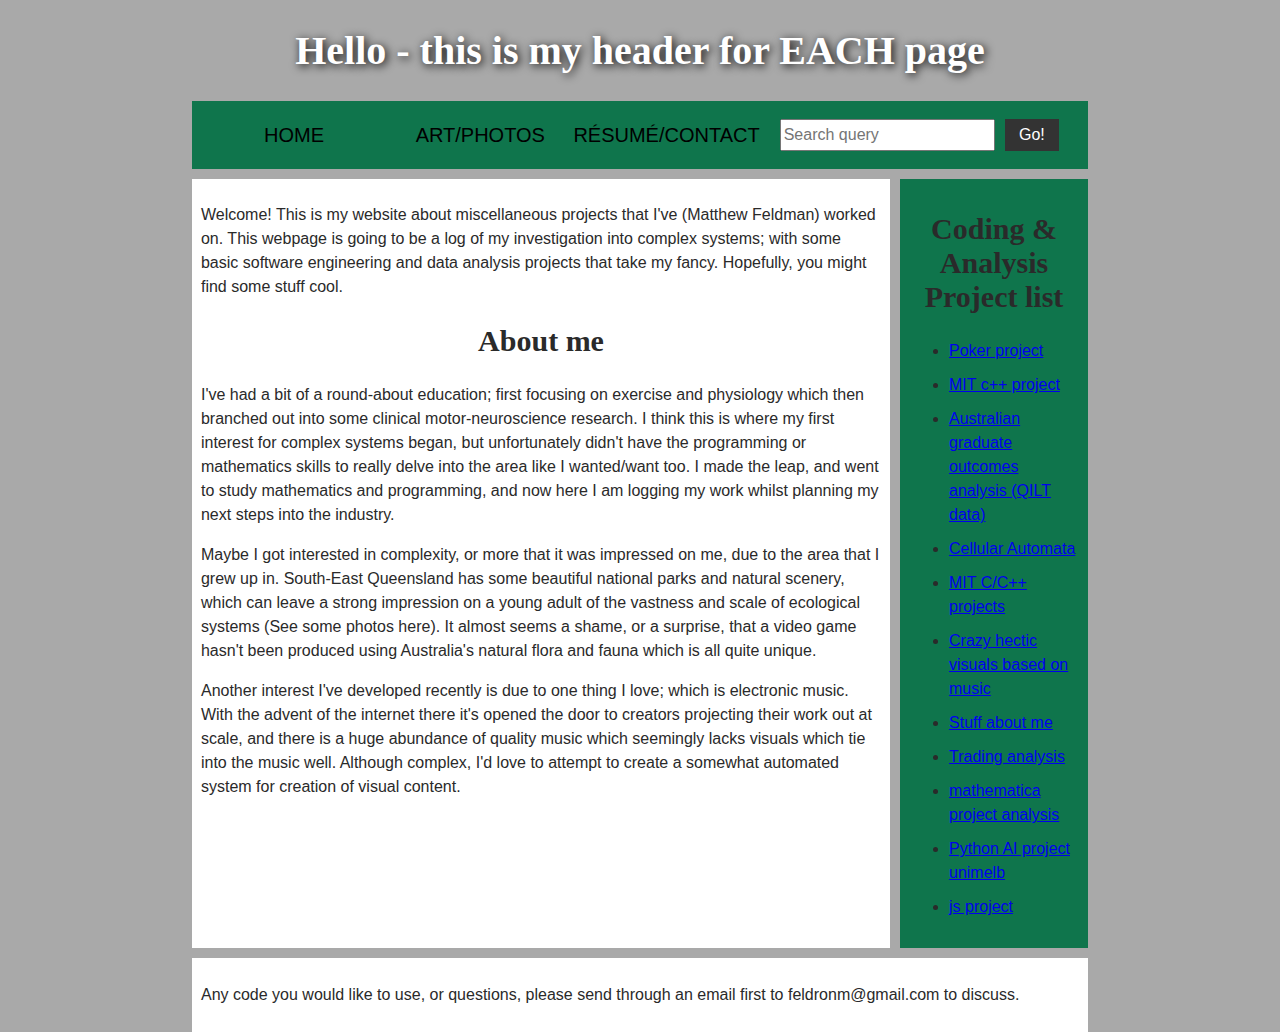
<file: pages/index.html>
﻿<!DOCTYPE html>

<html lang="en" xmlns="http://www.w3.org/1999/xhtml">
<head>
    <meta charset="utf-8" />
    <link rel="stylesheet" href="../css/Base.css">
    <title>nowthisiscontent</title>
</head>


<body>
    <h1>Hello - this is my header for EACH page</h1>

    <nav>
        <ul>
            <li><a href="index.html">Home</a></li>
            <li><a href="#">Art/Photos</a></li>
            <li><a href="contact.html">Résumé/Contact</a></li>
        </ul>

        <form>
            <input type="search" name="q" placeholder="Search query">
            <input type="submit" value="Go!">
        </form>

    </nav>

    <main>
        <article>
            <p>
                Welcome! This is my website about miscellaneous projects that I've (Matthew Feldman) worked on.  This webpage is going to be a log of
                my investigation into complex systems; with some basic software engineering and data analysis projects that take my fancy.  Hopefully, you might find some stuff cool.
            </p>

            <h2>About me</h2>


            <p>
                I've had a bit of a round-about education; first focusing on exercise and physiology which then branched out into some clinical motor-neuroscience research.  I think
                this is where my first interest for complex systems began, but unfortunately didn't have the programming or mathematics skills to really delve into the area like I wanted/want too.
                I made the leap, and went to study mathematics and programming, and now here I am logging my work whilst planning my next steps into the industry.
            </p>

            <p>
                Maybe I got interested in complexity, or more that it was impressed on me, due to the area that I grew up in.
                South-East Queensland has some beautiful national parks and natural scenery, which can leave a strong impression on a young adult of the vastness and scale of ecological systems (See some photos here).
                It almost seems a shame, or a surprise, that a video game hasn't been produced using Australia's natural flora and fauna which is all quite unique.
            </p>

            <!--Another area of interest from a young age I've had is human psychology and decision making, and how these relate to communal politics.-->

            <p>
                Another interest I've developed recently is due to one thing I love; which is electronic music.  With the advent of the internet there it's opened the door to
                creators projecting their work out at scale, and there is a huge abundance of quality music which seemingly lacks visuals which tie into the music well.  Although
                complex, I'd love to attempt to create a somewhat automated system for creation of visual content.
            </p>
        </article>

        <aside>
            <h2>Coding & Analysis Project list</h2>
            <ul>
                <li><a href="poker.html"> Poker project</a></li>
                <li><a href="c++ project.html"> MIT c++ project</a></li>
                <li><a href="QILT Analysis.html"> Australian graduate outcomes analysis (QILT data)</a></li>
                <li><a href="Cellular Automata.html"> Cellular Automata</a></li>
                <li><a href="MIT Misc projects.html"> MIT C/C++ projects</a></li>
                <li><a href="Audiovisual music project.html"> Crazy hectic visuals based on music</a></li>
                <li><a href="personal.html"> Stuff about me</a></li>
                <li><a href="options-derivatives.html"> Trading analysis</a></li>
                <li><a href="mathematica.html"> mathematica project analysis</a></li>
                <li><a href="python AI project.html"> Python AI project unimelb</a></li>
                <li><a href="js project.html"> js project</a></li>
            </ul>
        </aside>
    </main>

    <footer>
        <p>Any code you would like to use, or questions, please send through an email first to feldronm@gmail.com to discuss. </p>
    </footer>

</body>
</html>
</file>
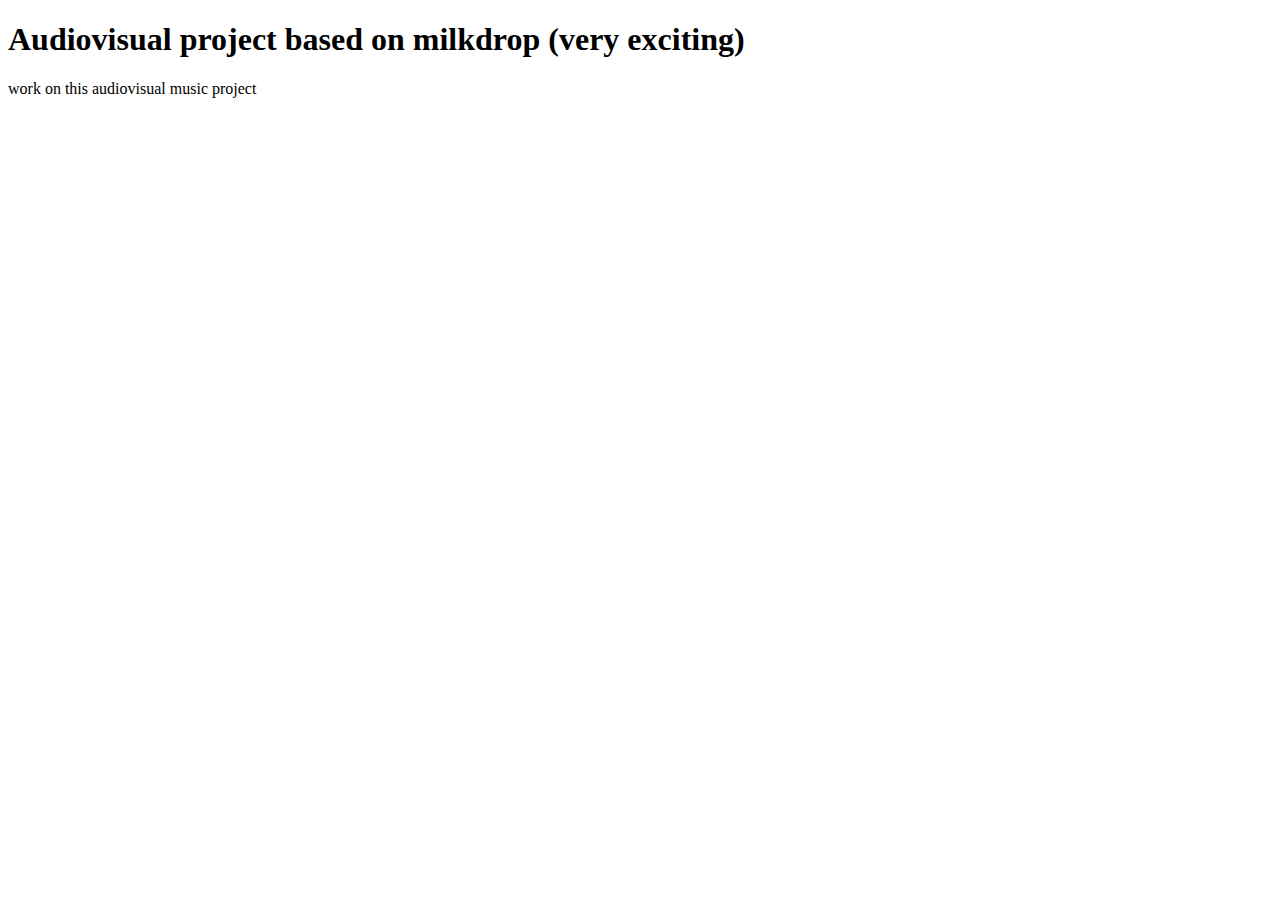
<file: pages/Audiovisual music project.html>
﻿<!DOCTYPE html>

<html lang="en" xmlns="http://www.w3.org/1999/xhtml">
<head>
    <meta charset="utf-8" />
    <title>Audiovisual project</title>
</head>
<body>
    <h1>Audiovisual project based on milkdrop (very exciting)</h1>
    <p>work on this audiovisual music project</p>
</body>
</html>
</file>
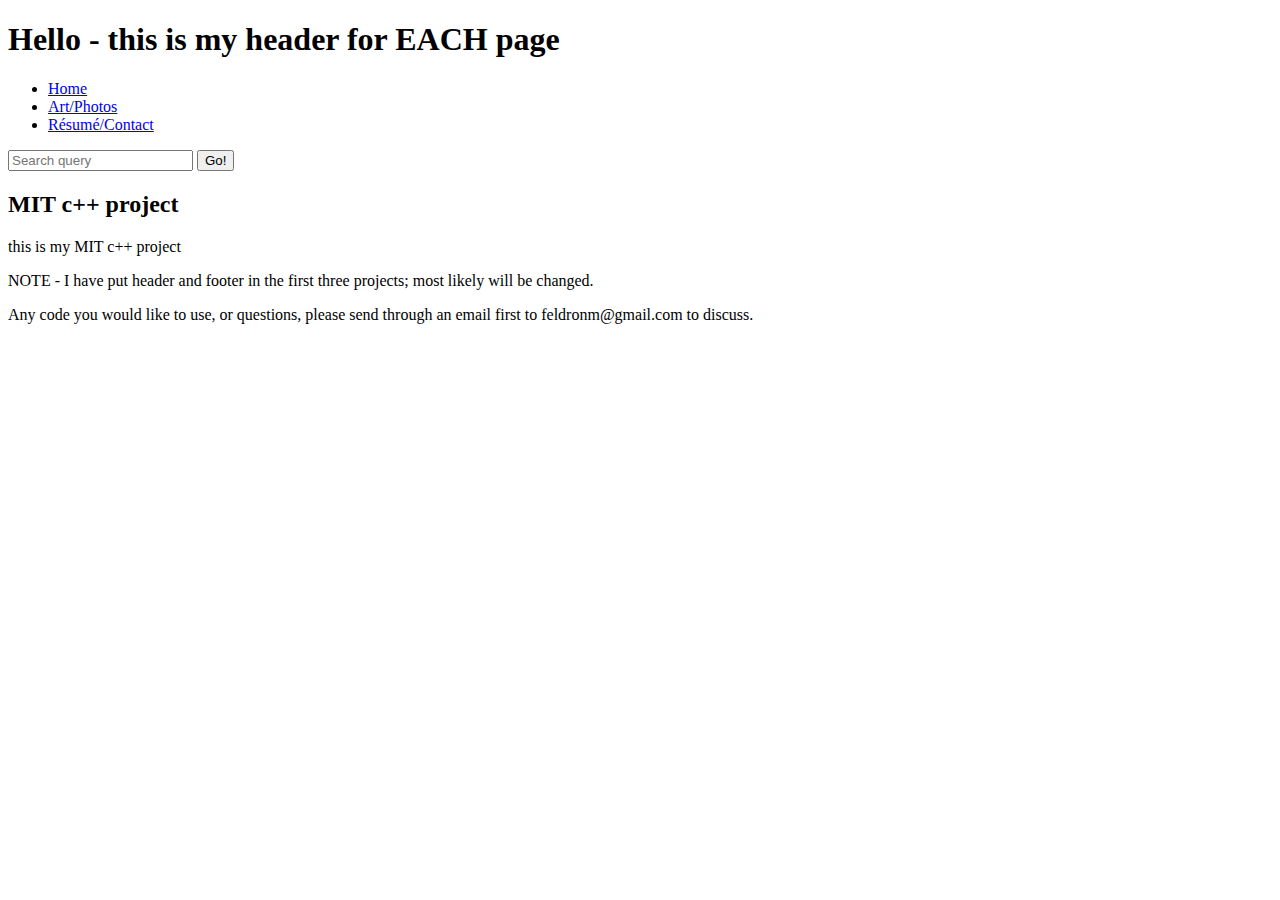
<file: pages/c++ project.html>
﻿<!DOCTYPE html>

<html lang="en" xmlns="http://www.w3.org/1999/xhtml">
<head>
    <meta charset="utf-8" />
    <title>c++ project</title>
</head>
<body>
    <h1>Hello - this is my header for EACH page</h1>

    <nav>
        <ul>
            <li><a href="index.html">Home</a></li>
            <li><a href="#">Art/Photos</a></li>
            <li><a href="contact.html">Résumé/Contact</a></li>
        </ul>

        <form>
            <input type="search" name="q" placeholder="Search query">
            <input type="submit" value="Go!">
        </form>

    </nav>

    <h2>MIT c++ project</h2>
    <p>this is my MIT c++ project</p>

    <p>
        NOTE - I have put header and footer in the first three projects; most likely will be changed.
    </p>

    <footer>
        <p>Any code you would like to use, or questions, please send through an email first to feldronm@gmail.com to discuss. </p>
    </footer>

</body>
</html>
</file>
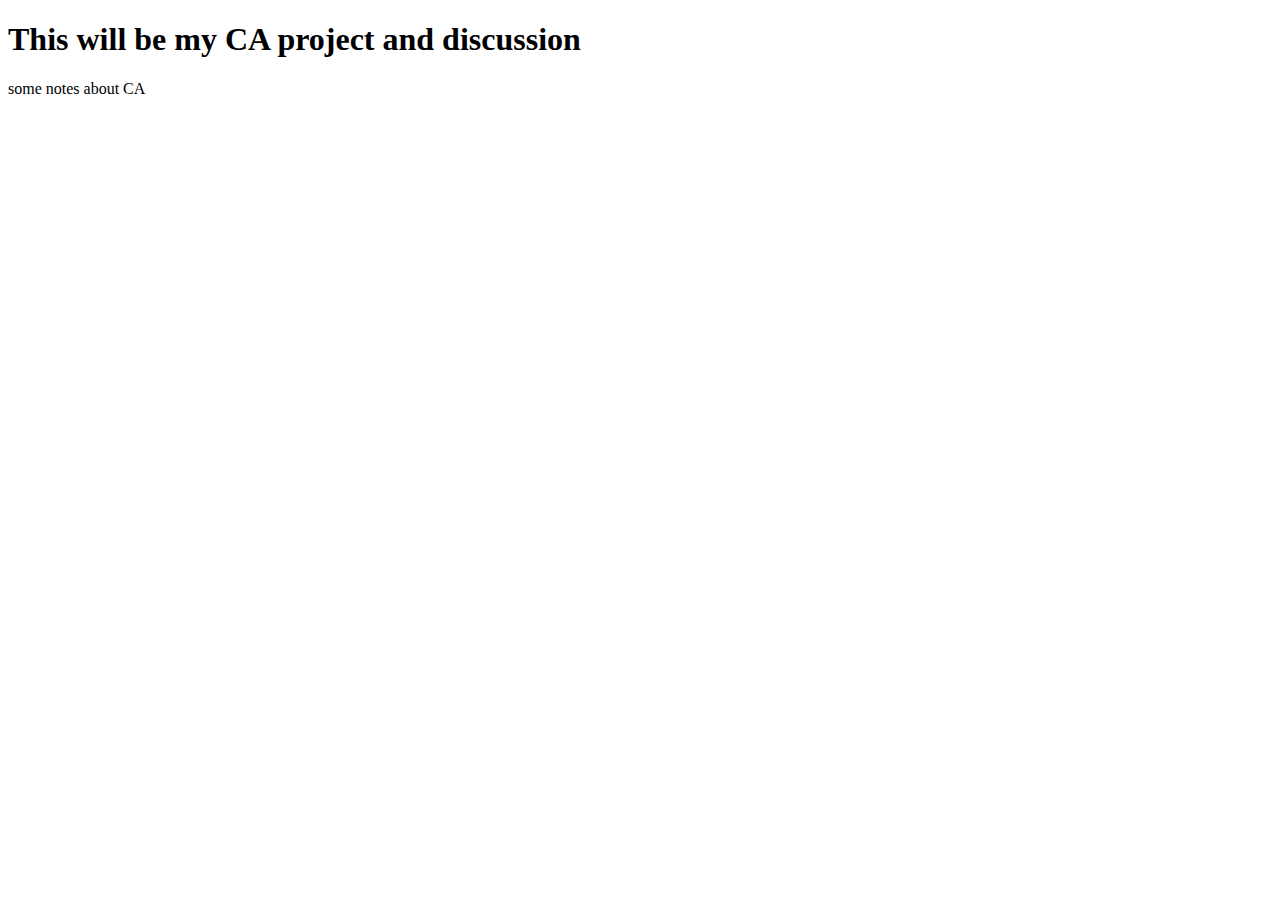
<file: pages/Cellular Automata.html>
﻿<!DOCTYPE html>

<html lang="en" xmlns="http://www.w3.org/1999/xhtml">
<head>
    <meta charset="utf-8" />
    <title>Cellular Automata</title>
</head>
<body>
    <h1>This will be my CA project and discussion</h1>
    <p>some notes about CA</p>
</body>
</html>
</file>
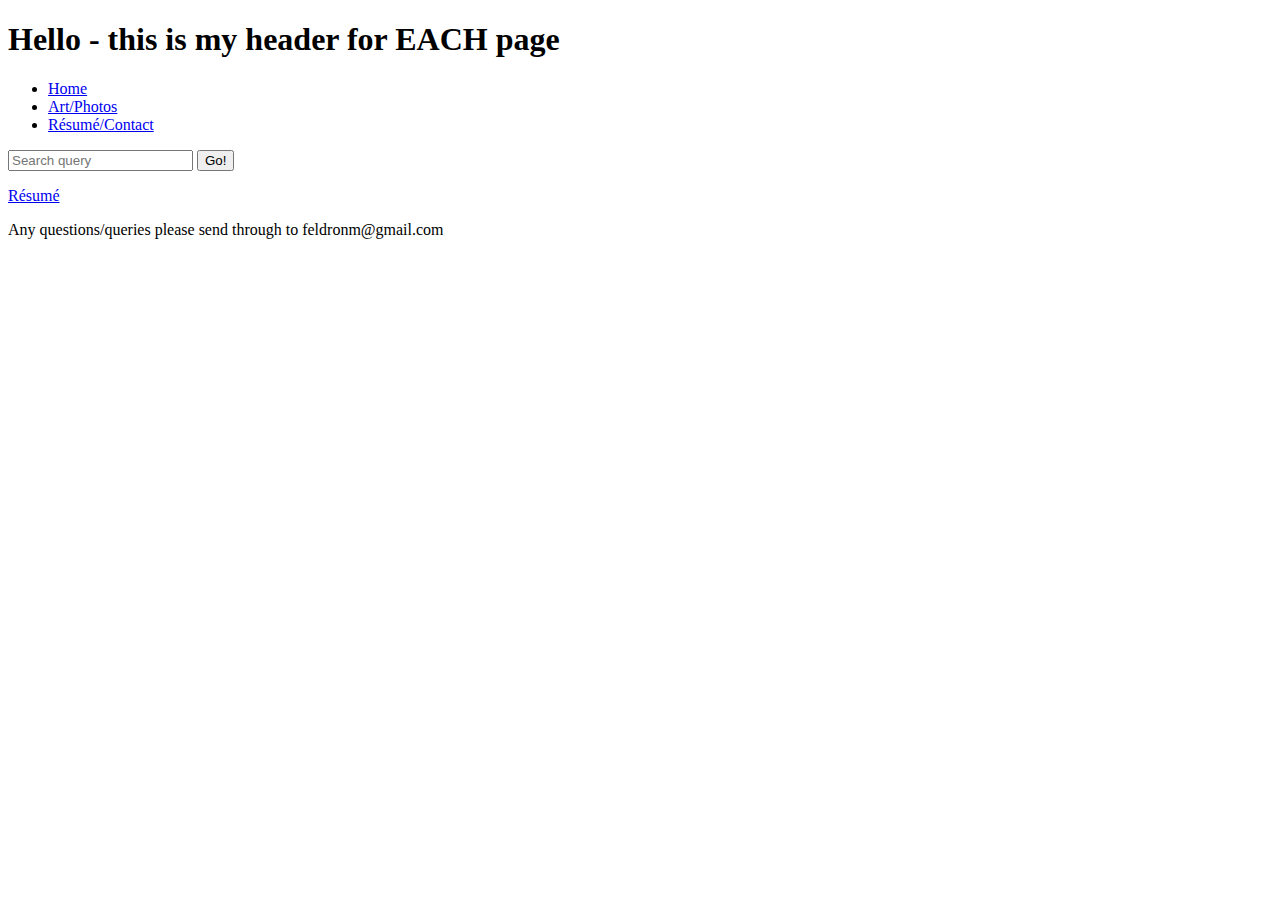
<file: pages/contact.html>
﻿<!DOCTYPE html>

<html lang="en" xmlns="http://www.w3.org/1999/xhtml">
<head>
    <meta charset="utf-8" />
    <title></title>
</head>
<body>
    <h1>Hello - this is my header for EACH page</h1>

    <nav>
        <ul>
            <li><a href="index.html">Home</a></li>
            <li><a href="#">Art/Photos</a></li>
            <li><a href="contact.html">Résumé/Contact</a></li>
        </ul>

        <form>
            <input type="search" name="q" placeholder="Search query">
            <input type="submit" value="Go!">
        </form>

    </nav>

    <p><a href="../docs/résumé.pdf">Résumé</a></p>
    <p>Any questions/queries please send through to feldronm@gmail.com</p>
</body>
</html>
</file>
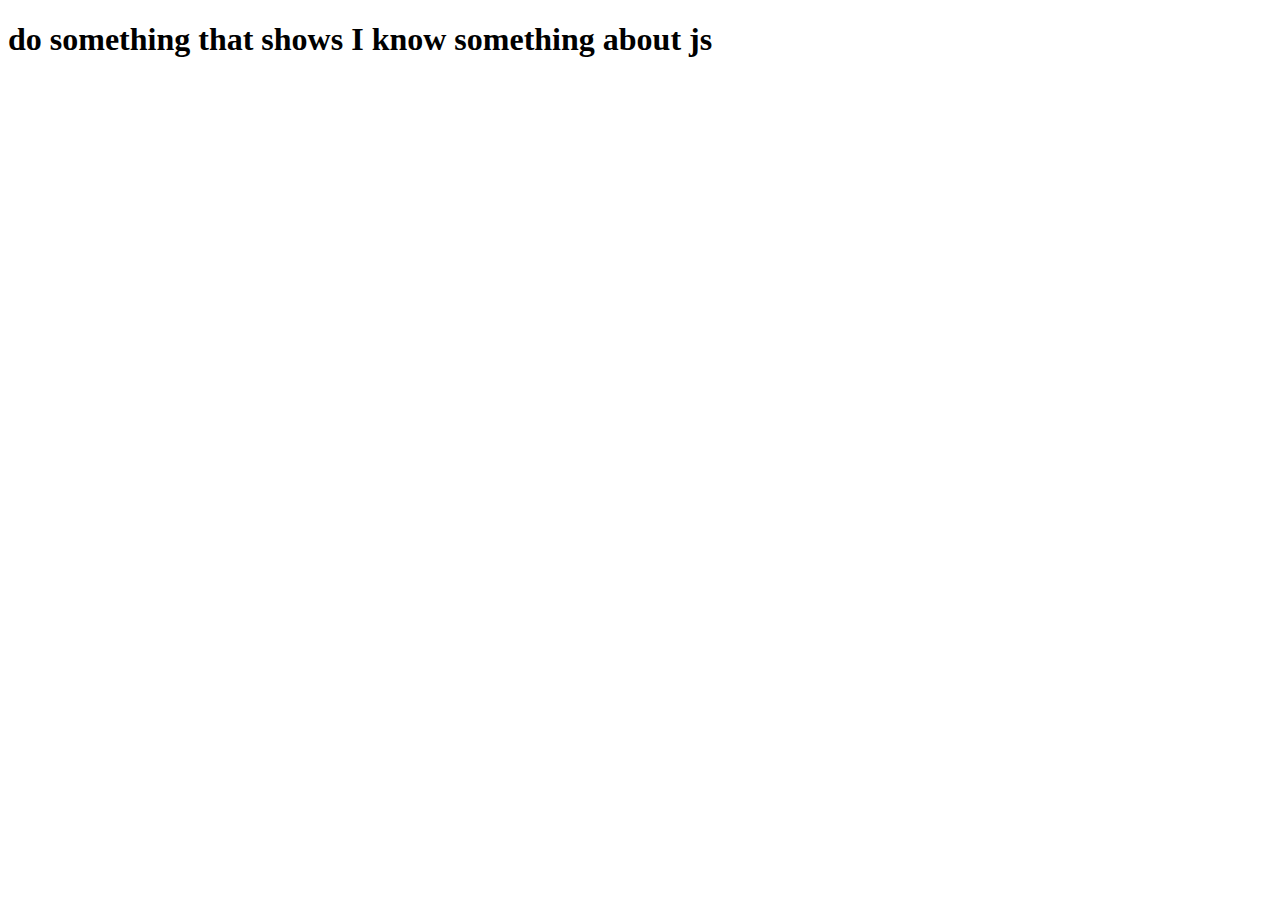
<file: pages/js project.html>
﻿<!DOCTYPE html>

<html lang="en" xmlns="http://www.w3.org/1999/xhtml">
<head>
    <meta charset="utf-8" />
    <title>js project</title>
</head>
<body>
    <h1>do something that shows I know something about js</h1>
</body>
</html>
</file>
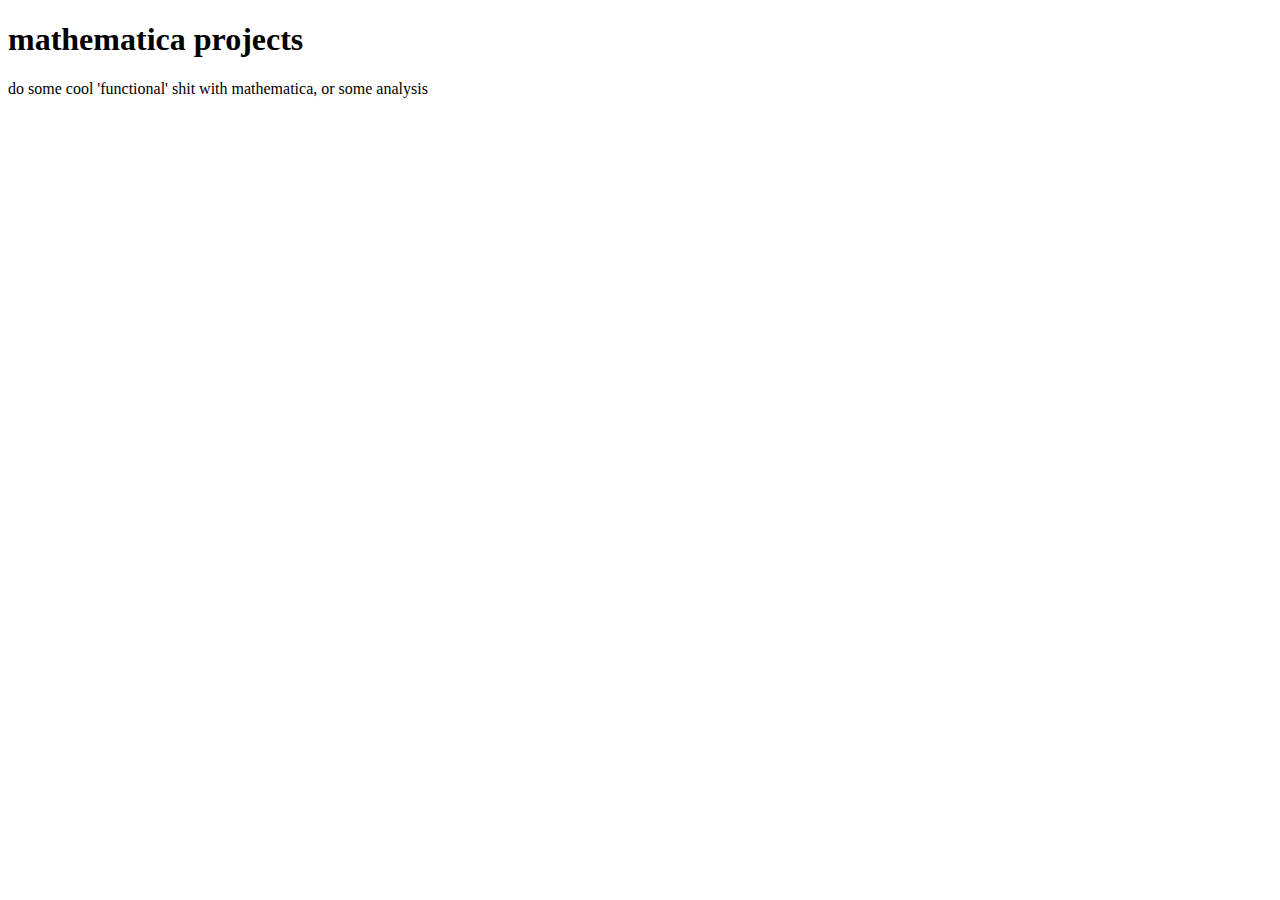
<file: pages/mathematica.html>
﻿<!DOCTYPE html>

<html lang="en" xmlns="http://www.w3.org/1999/xhtml">
<head>
    <meta charset="utf-8" />
    <title>mathematica projects</title>
</head>
<body>
    <h1>mathematica projects</h1>
    <p>do some cool 'functional' shit with mathematica, or some analysis</p>
</body>
</html>
</file>
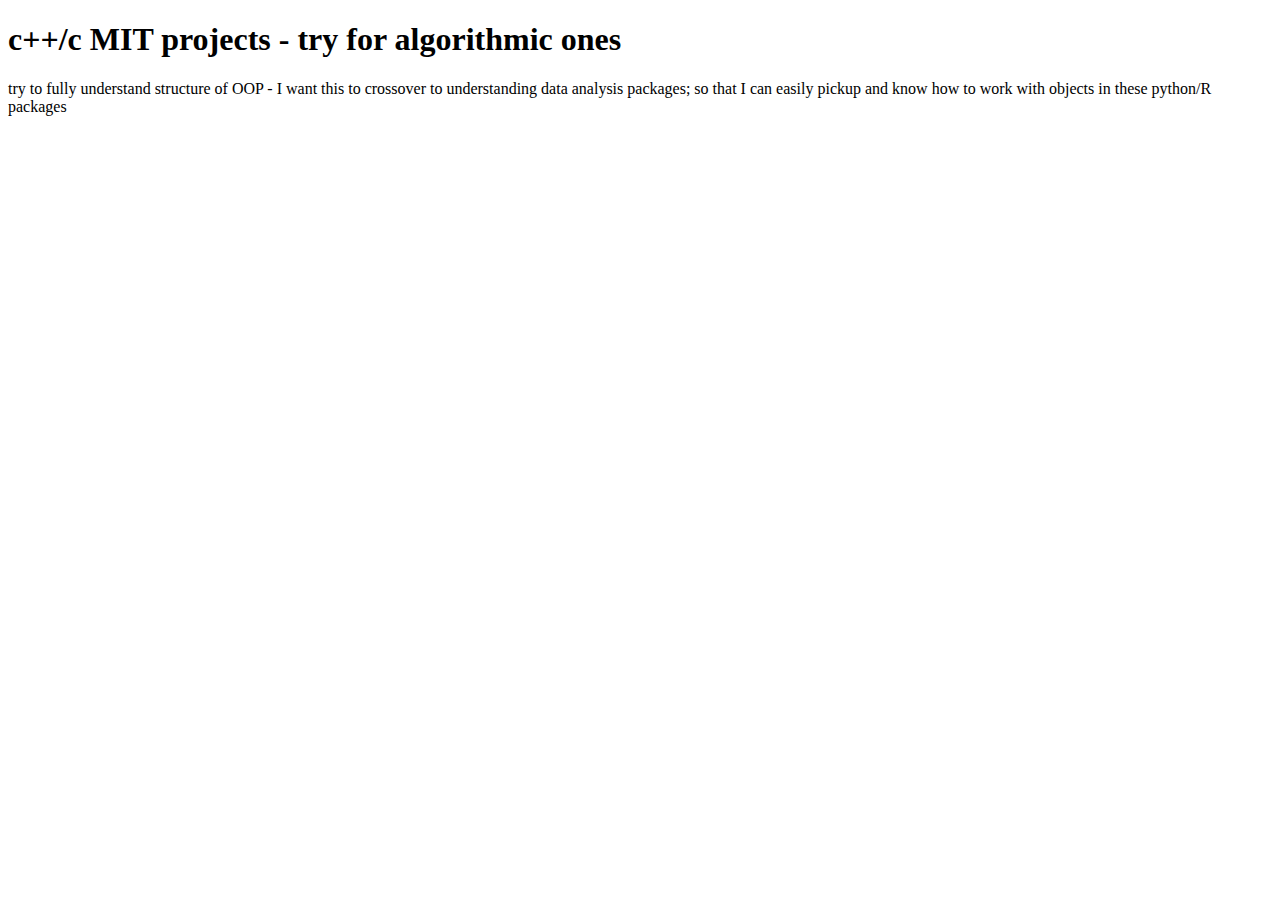
<file: pages/MIT Misc projects.html>
﻿<!DOCTYPE html>

<html lang="en" xmlns="http://www.w3.org/1999/xhtml">
<head>
    <meta charset="utf-8" />
    <title>More MIT projects - particularly object orientated ones</title>
</head>
<body>
    <h1>c++/c MIT projects - try for algorithmic ones</h1>
    <p>try to fully understand structure of OOP - I want this to crossover to understanding data analysis packages; 
    so that I can easily pickup and know how to work with objects in these python/R packages</p>
</body>
</html>
</file>
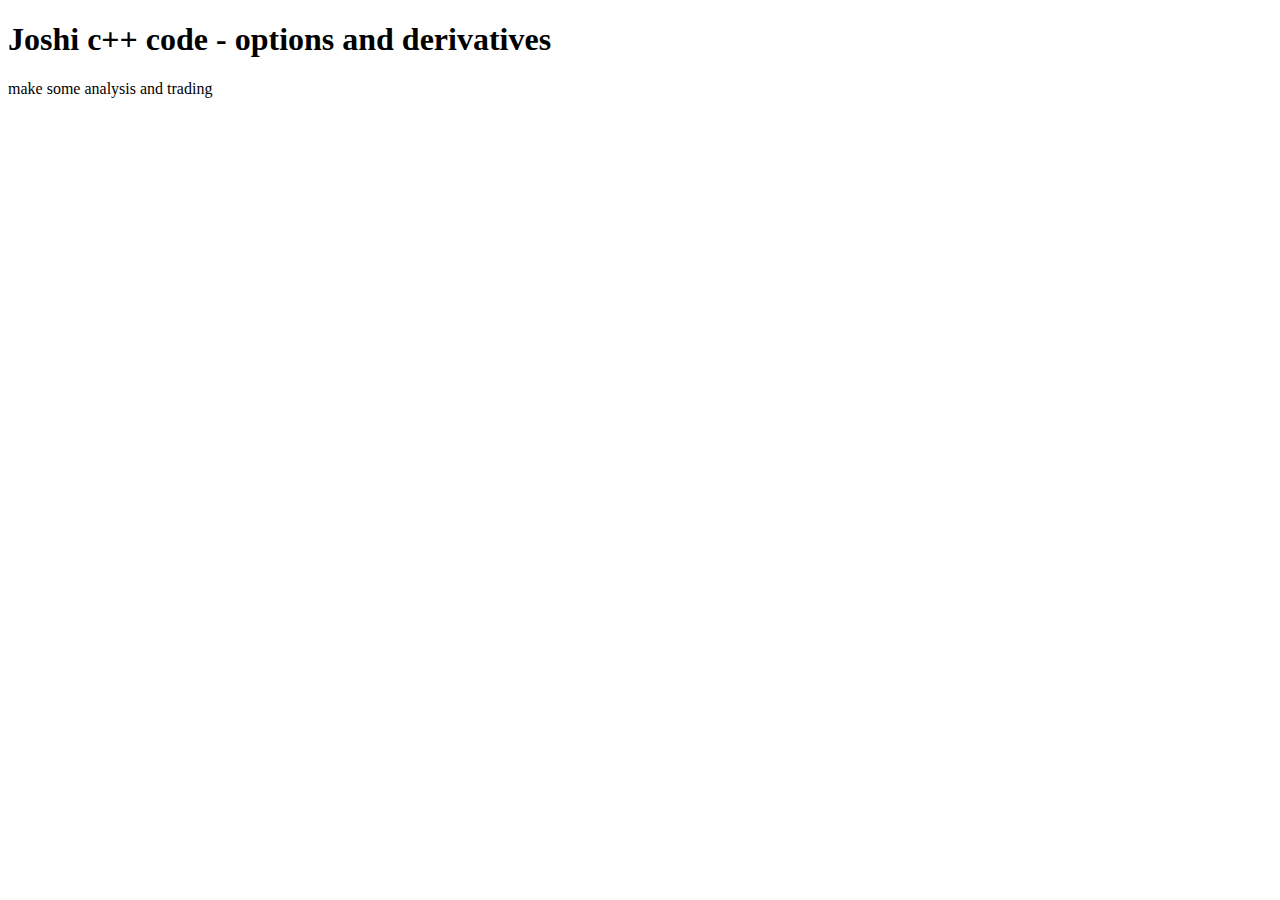
<file: pages/options-derivatives.html>
﻿<!DOCTYPE html>

<html lang="en" xmlns="http://www.w3.org/1999/xhtml">
<head>
    <meta charset="utf-8" />
    <title>Options derivative pricing</title>
</head>
<body>
    <h1>Joshi c++ code - options and derivatives</h1>
    <p>make some analysis and trading </p>



</body>
</html>
</file>
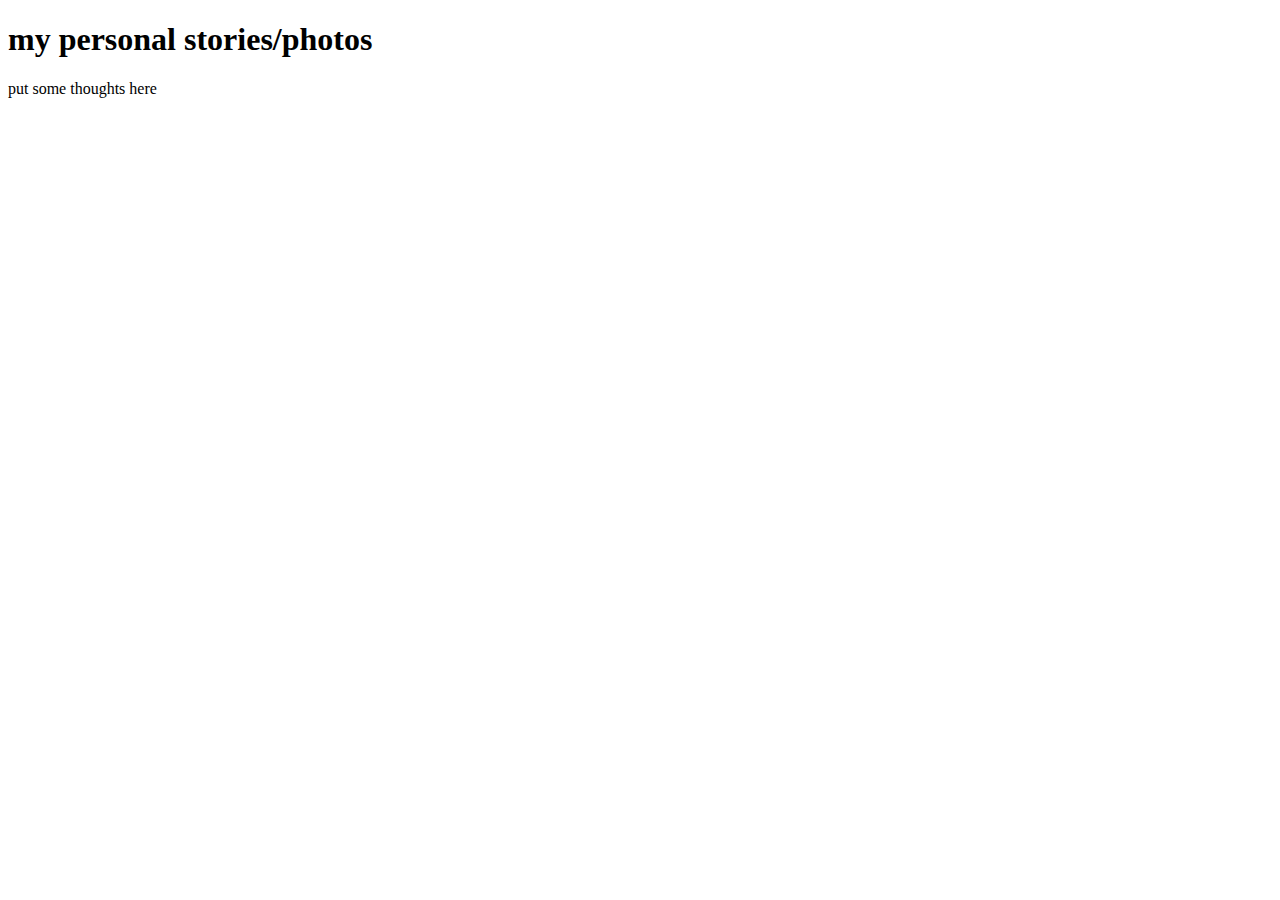
<file: pages/personal.html>
﻿<!DOCTYPE html>

<html lang="en" xmlns="http://www.w3.org/1999/xhtml">
<head>
    <meta charset="utf-8" />
    <title>Personal blog posts</title>
</head>
<body>
    <h1>my personal stories/photos</h1>
    <p>put some thoughts here</p>
</body>
</html>
</file>
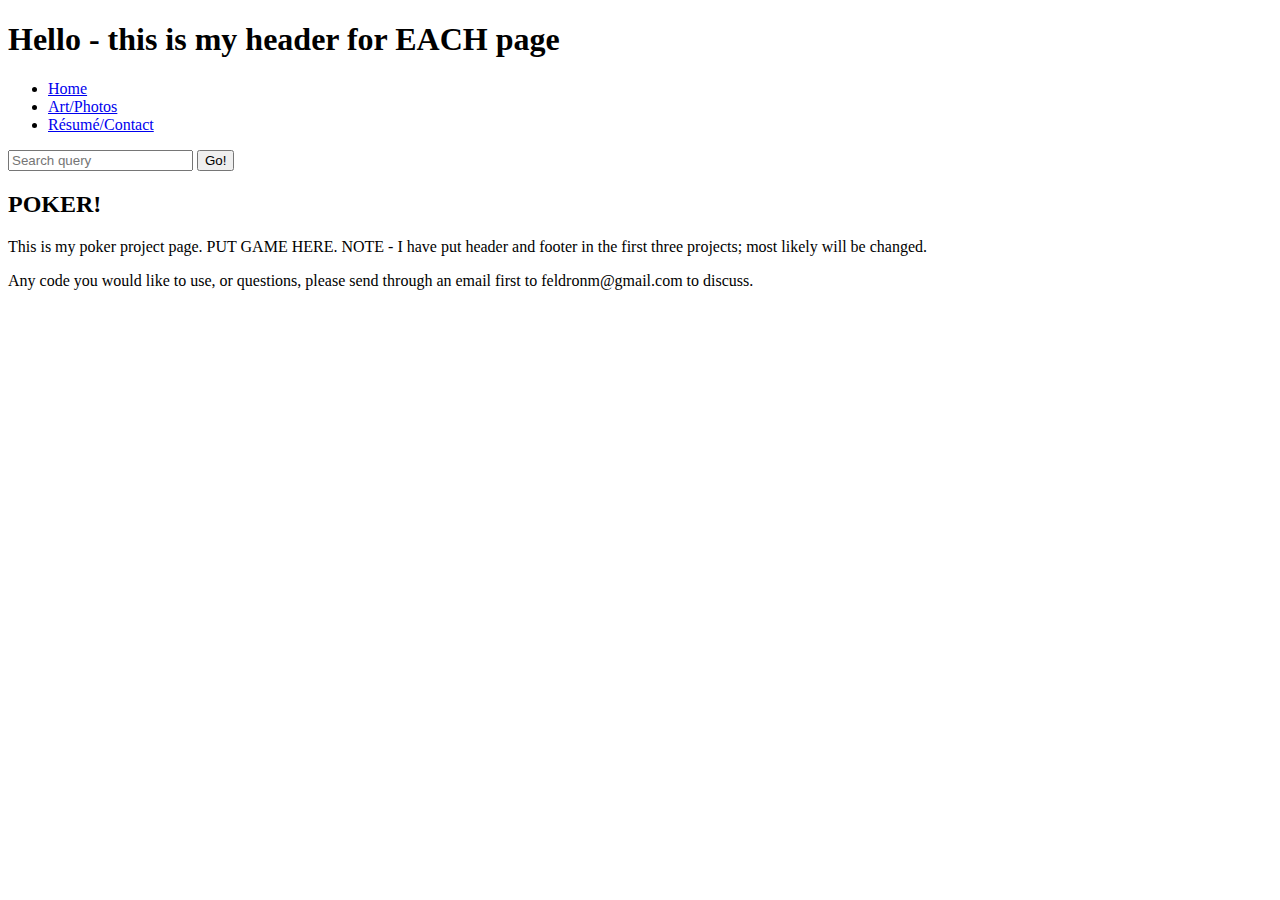
<file: pages/poker.html>
﻿<!DOCTYPE html>

<html lang="en" xmlns="http://www.w3.org/1999/xhtml">
<head>
    <meta charset="utf-8" />
    <title>play a game of poker</title>
</head>
<body>

    <h1>Hello - this is my header for EACH page</h1>

    <nav>
        <ul>
            <li><a href="index.html">Home</a></li>
            <li><a href="#">Art/Photos</a></li>
            <li><a href="contact.html">Résumé/Contact</a></li>
        </ul>

        <form>
            <input type="search" name="q" placeholder="Search query">
            <input type="submit" value="Go!">
        </form>

    </nav>

    <h2>POKER!</h2>
    <p>This is my poker project page.  PUT GAME HERE.
    NOTE - I have put header and footer in the first three projects; most likely will be changed.
    </p>

    <footer>
        <p>Any code you would like to use, or questions, please send through an email first to feldronm@gmail.com to discuss. </p>
    </footer>

</body>
</html>
</file>
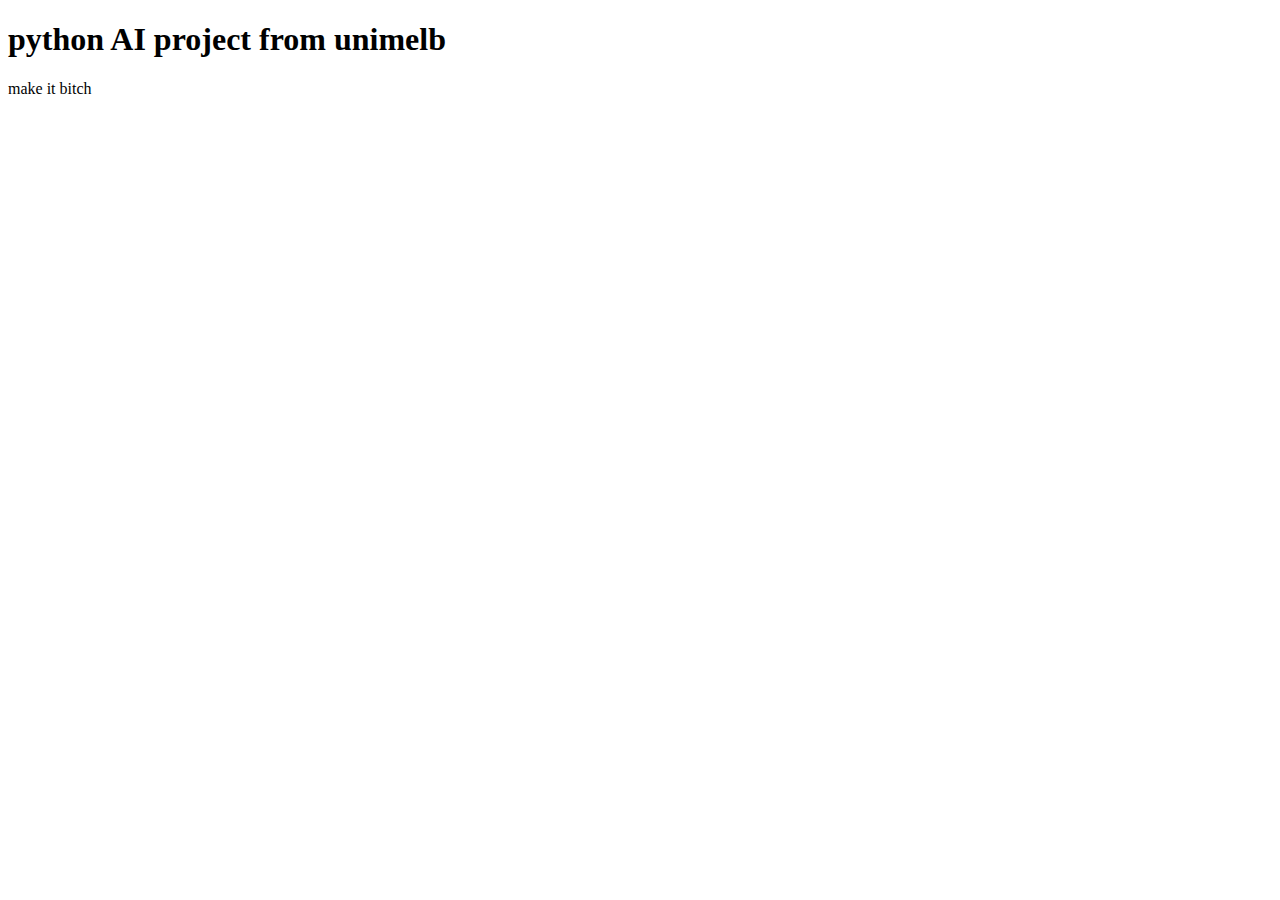
<file: pages/python AI project.html>
﻿<!DOCTYPE html>

<html lang="en" xmlns="http://www.w3.org/1999/xhtml">
<head>
    <meta charset="utf-8" />
    <title>python AI project unimelb</title>
</head>
<body>
    <h1>python AI project from unimelb</h1>
    <p>make it bitch</p>
</body>
</html>
</file>
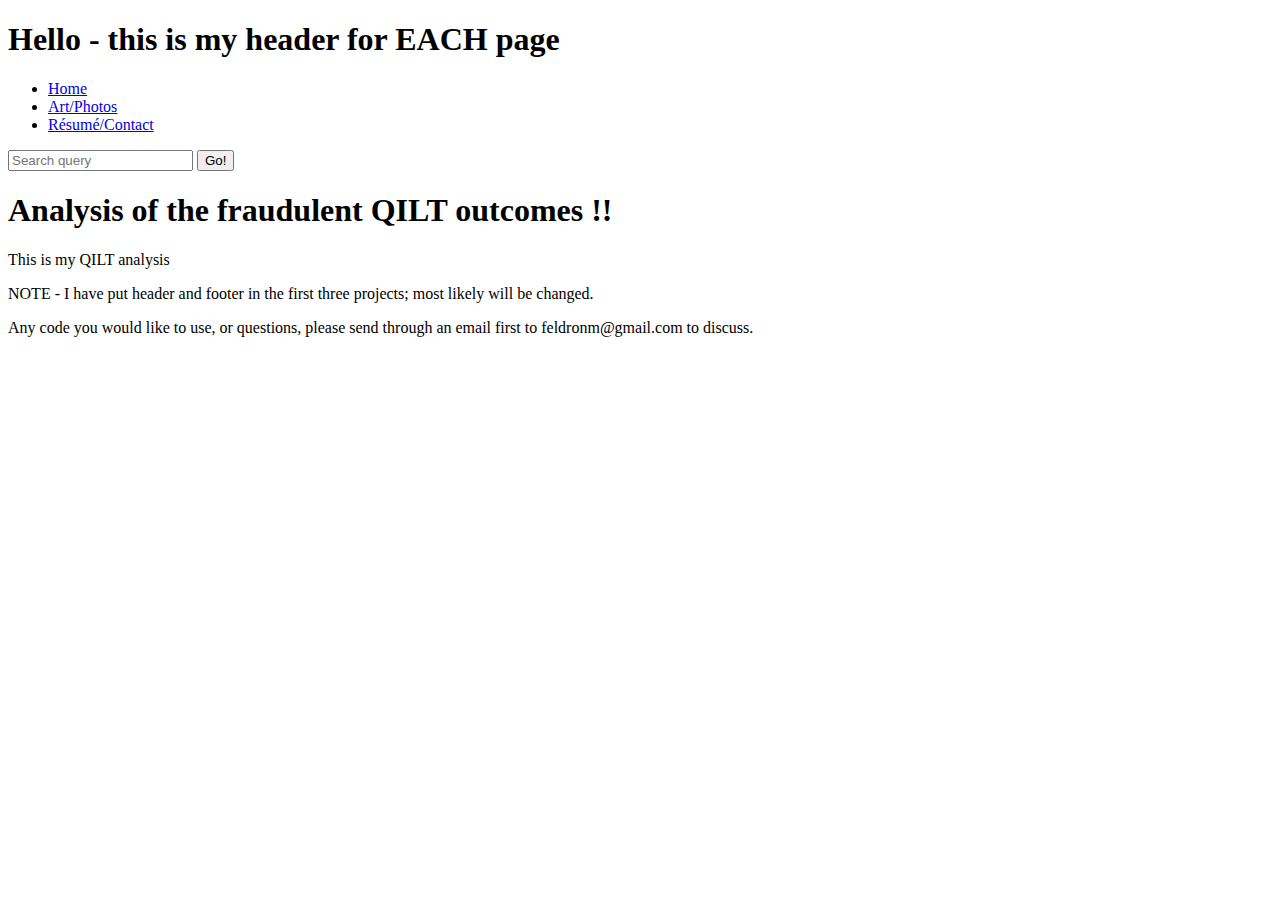
<file: pages/QILT Analysis.html>
﻿<!DOCTYPE html>

<html lang="en" xmlns="http://www.w3.org/1999/xhtml">
<head>
    <meta charset="utf-8" />
    <title>Australian graduate outcomes data analysis</title>
</head>
<body>

    <h1>Hello - this is my header for EACH page</h1>

    <nav>
        <ul>
            <li><a href="index.html">Home</a></li>
            <li><a href="#">Art/Photos</a></li>
            <li><a href="contact.html">Résumé/Contact</a></li>
        </ul>

        <form>
            <input type="search" name="q" placeholder="Search query">
            <input type="submit" value="Go!">
        </form>

    </nav>
    <h1>Analysis of the fraudulent QILT outcomes !!</h1>
    <p> This is my QILT analysis</p>
    <p>NOTE - I have put header and footer in the first three projects; most likely will be changed.</p>
    <footer>
        <p>Any code you would like to use, or questions, please send through an email first to feldronm@gmail.com to discuss. </p>
    </footer>
</body>
</html>
</file>
<file: css/Base.css>
﻿/* || General setup */

html, body {
    margin: 0;
    padding: 0;
}

html {
    font-size: 10px;
    background-color: #a9a9a9;
}

body {
    width: 70%;
    margin: 0 auto;
}

/* || typography */

h1, h2, h3 {
    font-family: 'Sonsie One', cursive;
    color: #2a2a2a;
}

p, input, li {
    font-family: 'Open Sans Condensed', sans-serif;
    color: #2a2a2a;
}

h1 {
    font-size: 4rem;
    text-align: center;
    color: white;
    text-shadow: 2px 2px 10px black;
}

h2 {
    font-size: 3rem;
    text-align: center;
}

h3 {
    font-size: 2.2rem;
}

p, li {
    font-size: 1.6rem;
    line-height: 1.5;
}

/* || header layout */

nav, article, aside, footer {
    background-color: white;
    padding: 1%;
}

nav {
    height: 50px;
    background-color: #0f754c;
    display: flex;
    margin-bottom: 10px;
}

    nav ul {
        padding: 0;
        list-style-type: none;
        flex: 2;
        display: flex;
    }

    nav li {
        display: inline;
        text-align: center;
        flex: 1;
    }

    nav a {
        display: inline-block;
        font-size: 2rem;
        text-transform: uppercase;
        text-decoration: none;
        color: black;
    }

    nav form {
        flex: 1;
        display: flex;
        align-items: center;
        height: 100%;
        padding: 0 2em;
    }

input {
    font-size: 1.6rem;
    height: 32px;
}

    input[type="search"] {
        flex: 3;
    }

    input[type="submit"] {
        flex: 1;
        margin-left: 1rem;
        background: #333;
        border: 0;
        color: white;
    }

/* || main layout */

main {
    display: flex;
}

article {
    flex: 4;
}

aside {
    flex: 1;
    margin-left: 10px;
    background-color: #0f754c;
}

    aside li {
        padding-bottom: 10px;
    }

footer {
    margin-top: 10px;
}
</file>
